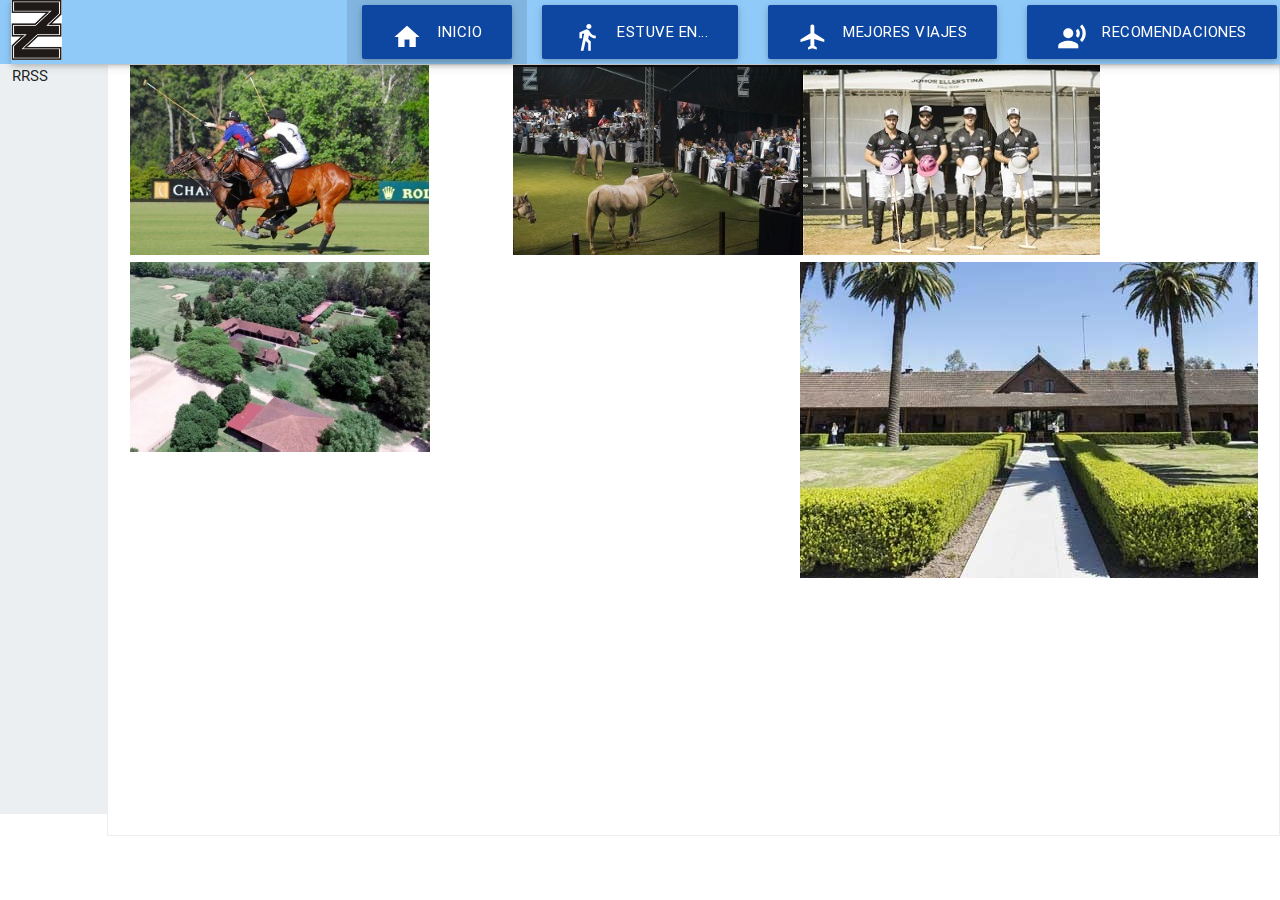
<file: index_col.html>
<!DOCTYPE html>
<html>
  <head>
    <meta charset="utf-8">
    <meta name="viewport" content="width=device-width, initial-scale=1, maximum-scale=1.0"/>
    <!--Importar la fuente de los íconos de Google-->
    <link href="https://fonts.googleapis.com/icon?family=Material+Icons" rel="stylesheet">
    <!--Importar la hojas de estilos de materialize css-->
    <link href="css/materialize.css" type="text/css" rel="stylesheet" media="screen,projection"/>
    <link href="css/index.css" type="text/css" rel="stylesheet" media="screen,projection"/>
    <title>Ellerstina</title>
  </head>
  <body>
    <div class="row">
      <div class="s12 col blue lighten-3 barra-superior">
            <div class="navbar-fixed">
                    <nav>
                        <div class="nav-wrapper blue lighten-3">
                               <a class="brand-logo left" href="#"><img src="img/logo_ellerstina.jpg" height="60px"></a>                    
                               <ul class="right">
                                   <li class="active"><a href="index.html" class="btn btn-large waves-effect waves-light blue darken-4"><i class="material-icons left">home</i>Inicio</a></li>
                                   <li><a href="estuven.html" class="btn btn-large waves-effect waves-light blue darken-4"><i class="material-icons left">directions_walk</i>Estuve en...</a></li>
                                   <li><a href="viajes.html" class="btn btn-large waves-effect waves-light blue darken-4"><i class="material-icons left">airplanemode_active</i>Mejores viajes</a></li>
                                   <li><a href="recomenda.html" class="btn btn-large waves-effect waves-light blue darken-4"><i class="material-icons left">record_voice_over</i>Recomendaciones</a></li>
                               </ul>
                        </div>            
                    </nav>        
                </div>       
        

      </div>
      <div class="s12 m1 l1 col blue-grey lighten-5 columna-grupos push-s10">
        <span>RRSS</span>
      </div>
      <div class="s12 m11 l11 col blue-gray columna-principal pull-s2">
        <div class="row">
          <div class="s4 m4 l4 col gray foto-1">
              <img src="img/caballos.jpg">
              <img src="img/vista_aerea.jpg">
            
          </div>
          <div class="s3 m3 l3 col blue-gray foto-2">
                <img src="img/remate.jpg">  
          </div>
          <div class="s4 m4 l4 col gray foto-3">
                <img src="img/poloteam.jpg"> 
                <img src="img/ellerstina.jpg"> 
          </div>
        </div>
      </div>
    </div>

    <script type="text/javascript" src="https://code.jquery.com/jquery-2.1.1.min.js"></script>
    <script type="text/javascript" src="js/materialize.min.js"></script>
  </body>
</html>
</file>
<file: css/index.css>
.barra-superior{
  min-height: 4rem;
}
div[class*="columna"]{
  min-height: 50rem;
  border: 1px solid #eceff1;  
}
div[class*="bloque"]{
  height: 25rem;
  overflow: scroll;
}
.foto-1, .foto-3{
  height: 25rem;
}
.foto-2{
  height: 50rem;
}
.columna-chat, .columna-news{
  padding: 0 !important;
}
.contenedor-write-publicacion{
  min-height: 7rem;
}
.contenedor-publicacion{
  min-height: 17rem;
}
.logo{
  width: 40px;
  margin-top: 0.5rem;
  float: left;
}
.contenedor-noticias{
  margin-top: 1rem;
  min-height: 50rem;
  padding: 0.5rem;
}
.responsive-img{
  border: 0.6rem solid #ff8f00;
  border-radius: 5px;
}
.buscar-campo{
  float: left;
  margin-left: 1rem;
  margin-top: 0.5rem;
  width: 70%;
}
.barra-superior .row{
  margin-bottom: 0;
}
.contenedor-botones{
  margin-top: 1rem;
}
#publicacion-texto{
  border-top-left-radius: 5px;
  border-top-right-radius: 5px;
  resize: none;
  border: 1px solid #ff8f00;
  background-color: #ff8f00;
  height: 5rem;
  color: #fff;
}
@media (max-width: 600px) {
  .columna-grupos{
    padding: 0 !important;
  }
}
</file>
